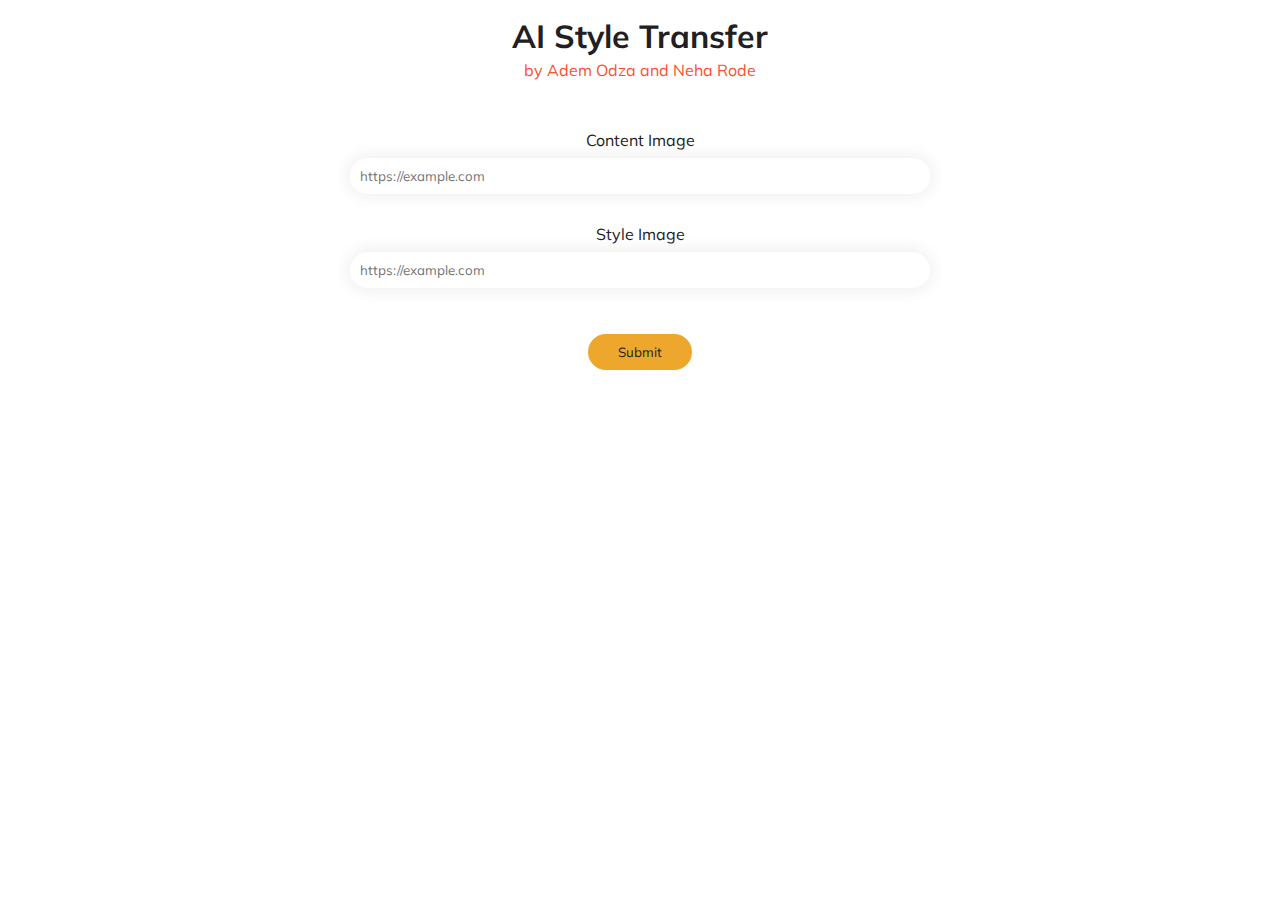
<file: templates/index.html>
<!DOCTYPE html>
<html>
<head>
    <!-- <link rel="stylesheet" type="text/css" href="index.css"> -->
    <style>
        @import url('https://fonts.googleapis.com/css2?family=Mulish:wght@300;400;500;600;700;800&display=swap');

        *{
            margin: 0;
            padding: 0;
            box-sizing: border-box;
            font-family: 'Mulish', sans-serif;
            background-color: white;
            color:#221E22;
        }
        body{
            height: 100vh;
            align-items: center;
            justify-content: center;
        }

        div{
            justify-content: center;
            align-items: center;
            text-align: center;
            /* padding-left: 25%; */
        }
        h1{
            padding: 16px 16px 4px 16px;
            justify-content: center;
            align-items: center;
            text-align: center;
        }
        p{
            justify-content: center;
            align-items: center;
            text-align: center;
            color: #FC5130;
        }
        form{
            width: 50%;
            margin: auto;
            padding: 30px;
        }
        input[type=url]{
            width: 100%;
            padding: 10px;
            box-shadow:0 0 15px 4px rgba(0,0,0,0.06);
            margin: 8px 0;
            box-sizing: border-box;
            border: none;
            border-radius: 30px;
            margin-bottom: 30px;
        }
        input[type=url]:focus{
            outline: #31263E;
            background: #DFD8E8;
            color: #624B81;
        }
        input[type="submit"]{
            outline: none;
            border: none;
            padding: 10px 30px;
            border-radius: 30px;
            margin: 16px 0px;
            background: #ECA72C;
        }
    </style>
</head>
<body>
    <div>
        <h1>AI Style Transfer</h1>
        <p>by Adem Odza and Neha Rode</p>
        <br>
        <form action="/predict" method="POST">
            <label for="contimg">Content Image</label>
            <input type="url" id="contimg" name="contimg" placeholder="https://example.com" pattern="https://.*" required>
            <br>
            <label for="stylimg">Style Image</label>
            <input type="url" id="stylimg" name="stylimg" placeholder="https://example.com" pattern="https://.*" required>
            <br>
            <input type="submit" value="Submit">
        </form>
    </div>
</body>
</html>
</file>
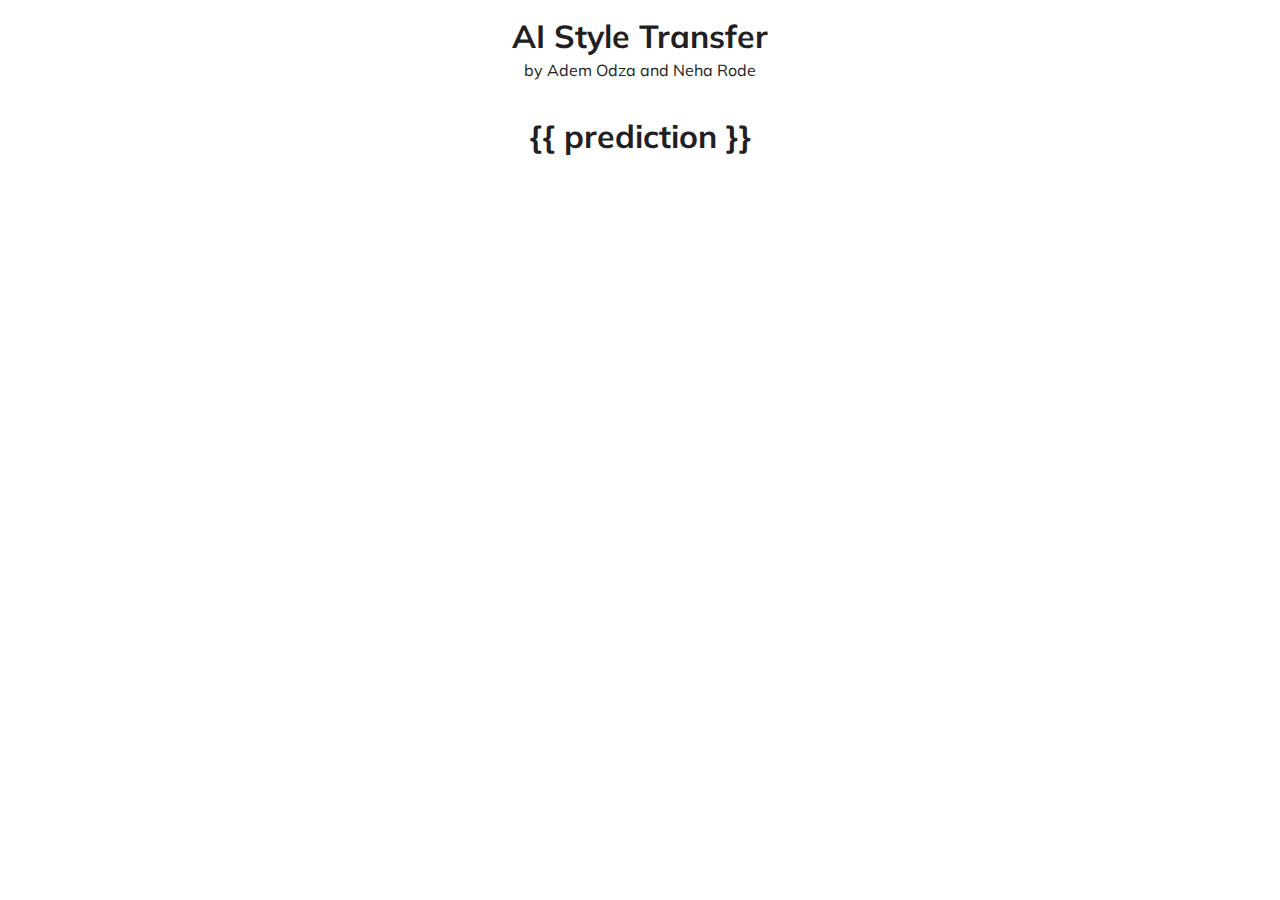
<file: templates/predict.html>
<!doctype html>
<html>
<head>
    <style>
        @import url('https://fonts.googleapis.com/css2?family=Mulish:wght@300;400;500;600;700;800&display=swap');

        *{
            margin: 0;
            padding: 0;
            box-sizing: border-box;
            font-family: 'Mulish', sans-serif;
            background-color: white;
            color:#221E22;
        }
        body{
            height: 100vh;
            align-items: center;
            justify-content: center;
        }

        div{
            justify-content: center;
            align-items: center;
            text-align: center;
            /* padding-left: 25%; */
        }
        h1{
            padding: 16px 16px 4px 16px;
            justify-content: center;
            align-items: center;
            text-align: center;
        }
    </style>
</head>
   <body>
       <div>
            <h1>AI Style Transfer</h1>
            <p>by Adem Odza and Neha Rode</p>
            <br>
            <h1> {{ prediction }}</h1>
        </div>
   </body>
</html>
</file>
<file: templates/index.css>
@import url('https://fonts.googleapis.com/css2?family=Mulish:wght@300;400;500;600;700;800&display=swap');

*{
    margin: 0;
    padding: 0;
    box-sizing: border-box;
    font-family: 'Mulish', sans-serif;
    background-color: navy;
}

body{
    background-color: navy;
}
</file>
